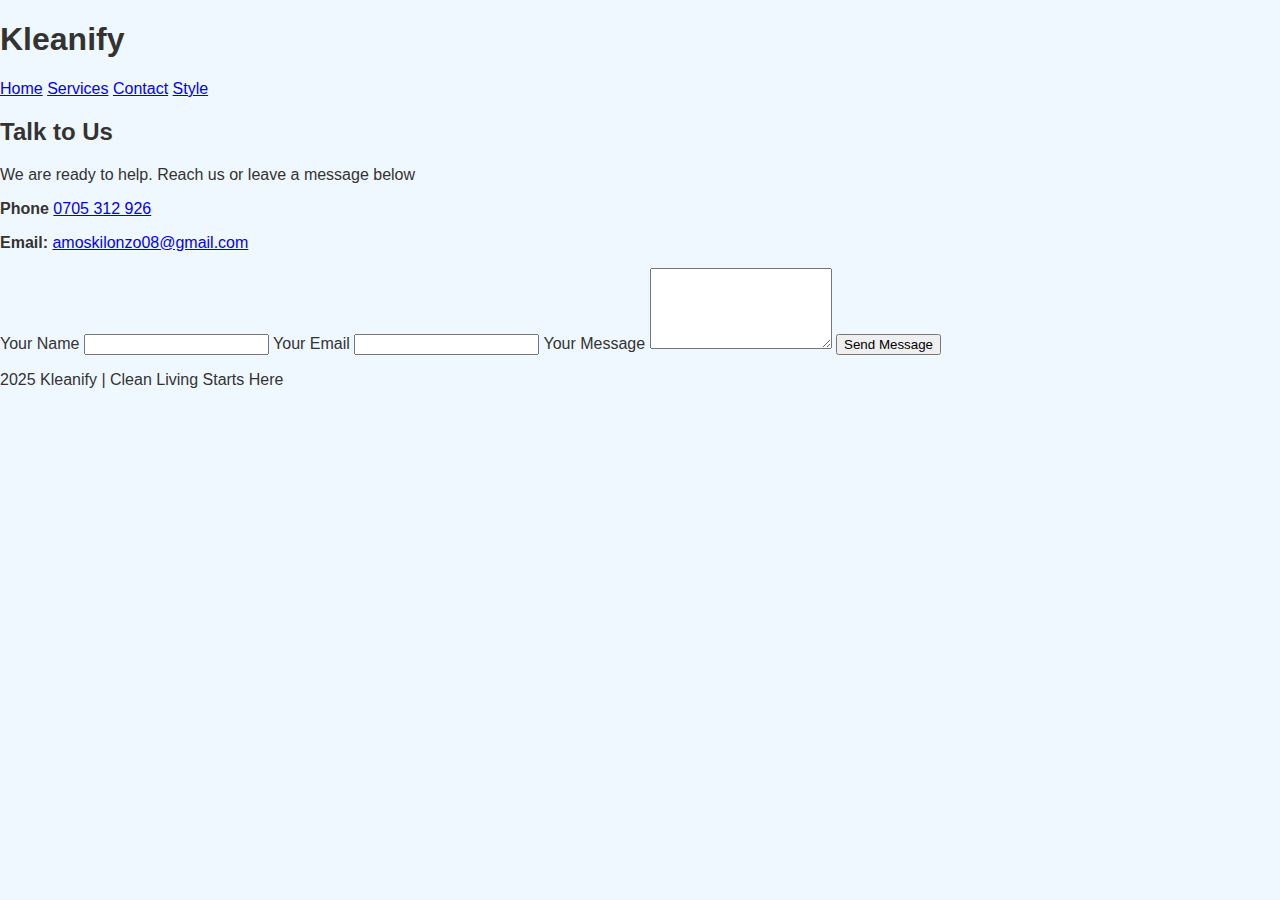
<file: contact.html>
<!DOCTYPE html>
<html lang="en">
<head>
  <meta charset="UFT-8"/>
    <meta name="viewpoint"
       content="width=device-width,
          initial-scale=1.0"/>
        <title>Contact Us - Kleanify</title>
      <link rel="stylesheet" href="style.css"/>
    </head>
  <body>
    <header class="navbar">
      <h1>Kleanify</h1>
         <nav>
           <a href="index.html">Home</a>
               <a href="services.html">Services</a>
                  <a href="contact.html">Contact</a>
                      <a href="style.css">Style</a>
                  </nav>
              </header>

         <section class="contact-class">
      <h2>Talk to Us</h2>
   <p>We are ready to help. Reach us or leave a message below</p>

      <div class="contact info">
        <p><strong>Phone</strong>
            <a href="tel:+25405312926">0705 312 926</a>
               </p>
                 <p><strong>Email:</strong>
             <a href="amoskilonzo08@gmail.com">amoskilonzo08@gmail.com</a>
          </p>
      </div>

      <form class="contact-form">
        <label for="name">Your Name</label>
            <input type="text" id="name"
          name="name" required/>

     <label for="email">Your Email</label>
        <input type="email" id="email"
          name="email" required/>

           <label for="message">Your Message</label>
            <textarea id="message" name="message" rows="5" required></textarea>
           <button type="submit">Send Message</button>
        
      </form>
    </section>
  <footer>
      <p> 2025 Kleanify | Clean Living Starts Here</p>
      
        </footer>
     </body>
  <html/>
</file>
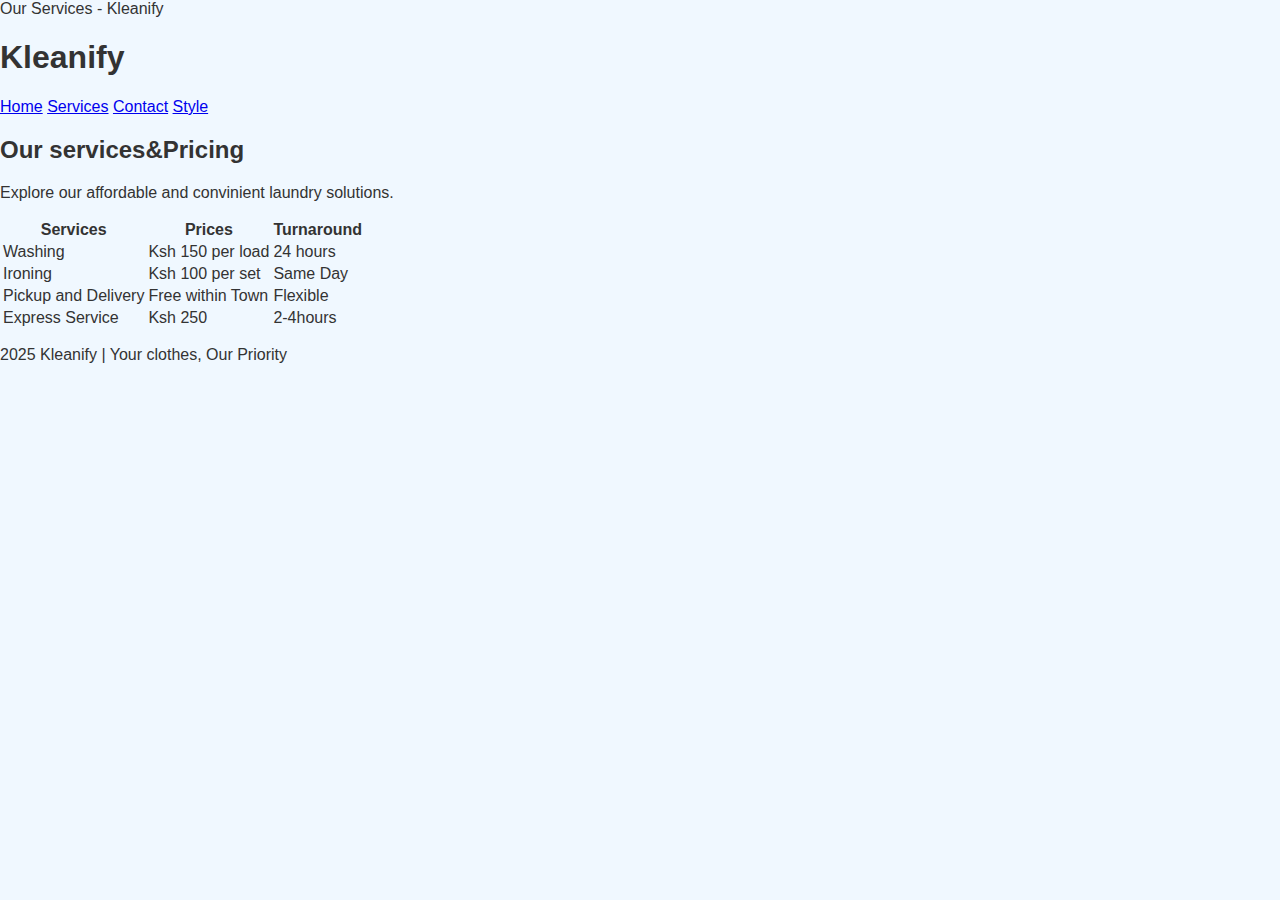
<file: services.html>
<!DOCTYPE html>
<html lang="en">
  <head>
    <meta charset="UTF-8"/>
    <meta name="viewpont"
      content="width=device-width,
      initial-scale=1.o"/>
    <titlte>Our Services - Kleanify</titlte>
    <link rel="stylesheet" href="style.css"/>
  </head>
  <body>
    <head class="navbar">
      <h1>Kleanify</h1>
      <nav>
        <a href="index.html">Home</a>
        <a href="services.html">Services</a>
        <a href="contact.html">Contact</a>
        <a href="style.css">Style</a>
      </nav>
      <header/>
  </body>

     <selection class="services-section">
        <h2>Our services&Pricing</h2>
          <p>Explore our affordable and convinient laundry solutions.</p>
            <table class="pricing-table">
             <thead>
               <tr>
                <th>Services</th>
              <th>Prices</th>
           <th>Turnaround</th>
        </tr>
            </thead>
               <tbody>
                  <tr>
                 <td>Washing</td>
            <td>Ksh 150 per load</td>
         <td>24 hours</td>
            </tr>
              <tr>
                <td>Ironing</td>
                  <td>Ksh 100 per set</td>
                <td>Same Day</td>
              </tr>
             <tr>
                <td>Pickup and Delivery</td>
                   <td>Free within Town</td>
                     <td>Flexible</td>
                  </tr>
              <tr>
                <td>Express Service</td>
                  <td>Ksh 250</td>
                <td>2-4hours</td>
                
             
            </tr>
          </tbody>
        </table>
      </selection>

      <footer>
        <p> 2025 Kleanify | Your clothes, Our Priority</p>
      </footer>
      </body>
      </html>
</file>
<file: style.css>
/*Reset & Base*/
body {
  margin:0;
  font-family:'Segoe UI',sans-serif;
  background-color:#f0f8ff;
  color:#333;
}
/* navbr*/
.nvbar {
  background-color:#003366;
  color:white;
  padding:1rem 2rem;
  display:flex;
  justify-content:space-between;
  align-items:center;
}

.nvbar nav a {
  color:white;
  margin-left:1rem;
  text-decoration:none;
  font-weight:bold;
}

.navbar nav a:hover{
  text-decoration:underline;
}
/*Hero*/
.hero.fancy-hero{
  display:flex;
  flex-wrap:wrap;
  background:linear-gradient(to right,$87ceeb,#1e90ff;
  color:white;
  padding:3rem 2rem;
  text-align:center;
  justify-content:center;
}

.hero content h2{
  font-size: 3rem;
  margin-bottom: 1rem;
}

.hero-text p{
  font-size:1.2rem;
  margin-bottom:1.5;
}

.hero-content .btn{
  background-color:white;
  color:#1e90ff;
  padding: 0.8rem 1.5rem;
  border:none;
  border-radius:6px;
  front-weight:bold;
  tex-decoration:none;
  transition:background 0.3s:
}

.hero-content .btn:hover{
  background-color:#e6e6e6;
}

.hero-image{
  flex:1;
  text-align:center;
  min-width:300px;
}

.hero-image img{
  max-width:100%;
  border-radius:10px;
  box-shadow:0 4px 15px rgba(0,0,0,0,2)
}

/*Highlights*/
.highlights{
  display:flex;
  flex-wrap:wrap;
  justify-content:center;
  padding:3rem 1 rem;
  background-color:#e6f2ff;
}

.highlight-box{
  flex:1 1 300px;
  background:white;
  margin:1rem;
  border-radius:10px;
  overflow:hidden;
  box-shadow:04px 15px rgba(0,0,0,0,1);
  text-align:center;
  padding-bottom:1rem
}

.highlight-box img{
  width:100%
  height:200px;
  object-fit:cover;
}

.highlight-box h3{
  color:#003366;
  margin:1rem 0 0.5rem;
}

.highlight-box p{
  padding:0 1rem;
  font-size: 1rem;
  color:#333;
}

/*Footer*/
footer {
  background-color:003366;
  color:white;
  text-align:center;
  padding: 1rem;
}
</file>
